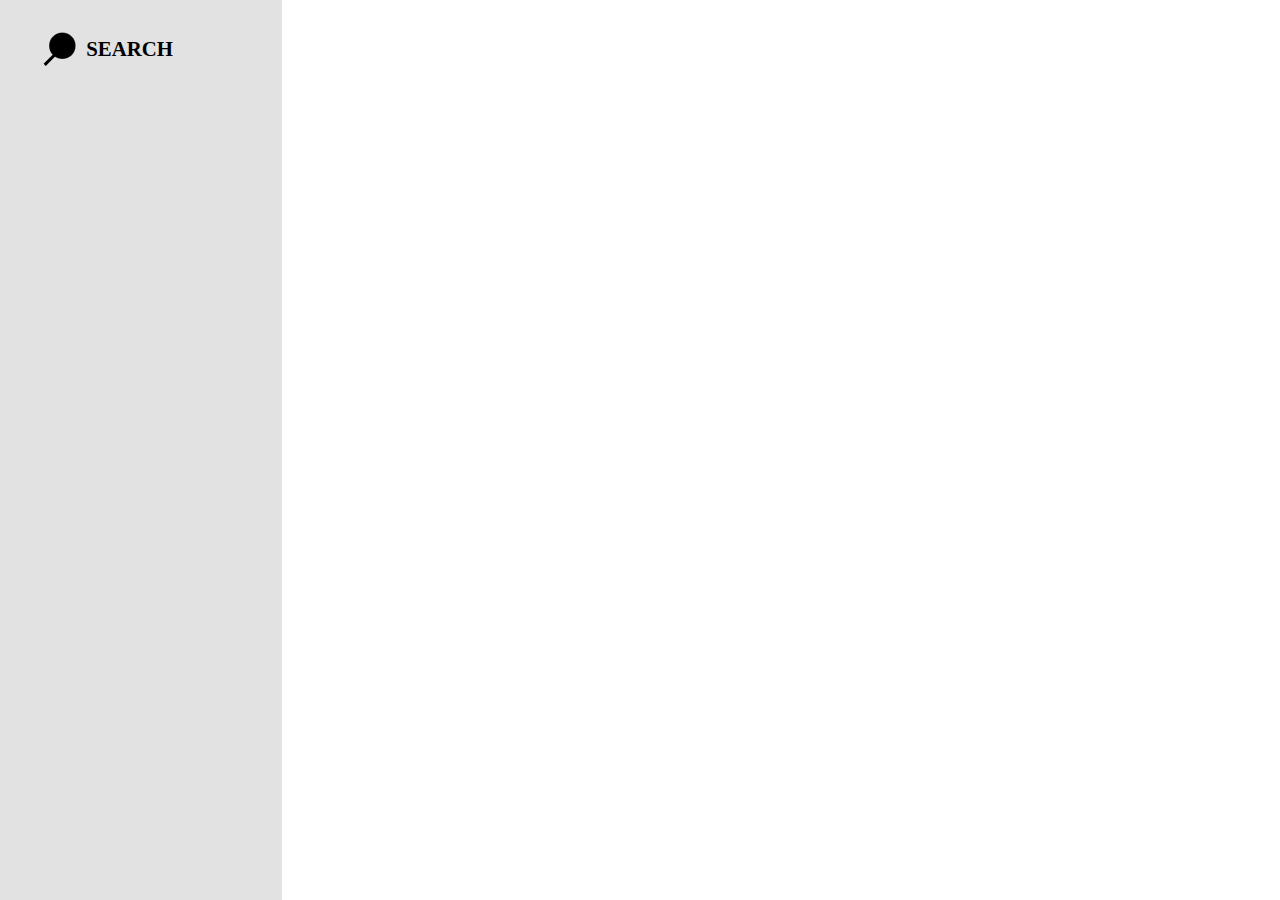
<file: jsontest/index.html>
<!DOCTYPE html>
<html lang="en">
<head>
    <meta charset="UTF-8">
    <meta name="viewport" content="width=device-width, initial-scale=1.0">
    <meta http-equiv="X-UA-Compatible" content="ie=edge">
    <title>Document</title>
    <link rel="stylesheet" href="main.css">
</head>
<body>
    <nav>
        <ul>
            <li><i id="search"></i>Search</li>
        </ul>
    </nav>

    <script src="lottie.js"></script>

    <script>
        var animation = bodymovin.loadAnimation({
            container: document.getElementById('search'),
            renderer: 'svg',
            loop: false,
            autoplay: false,
            path: 'data.json'
        })

        btn = document.getElementById('search');

        btn.addEventListener('mouseenter', function() {
            animation.play();
        })

        btn.addEventListener('mouseleave', function() {
            animation.stop();
        })

    </script>

</body>
</html>
</file>
<file: jsontest/main.css>
body {
  margin: 0;
  font-family: "Montserrat";
}

nav {
  width: 22%;
  background: #e2e2e2;
  height: 100vh;
}

nav ul {
  margin: 0;
  padding-top: 20px;
  list-style-type: none;
}

nav ul li {
  cursor: pointer;
  font-size: 1.3em;
  font-weight: bold;
  text-transform: uppercase;
}

nav ul li svg {
  width: 15% !important;
}

nav ul li #search {
  position: relative;
  top: 12px;
  margin-right: 10px;
}
/*# sourceMappingURL=main.css.map */
</file>
